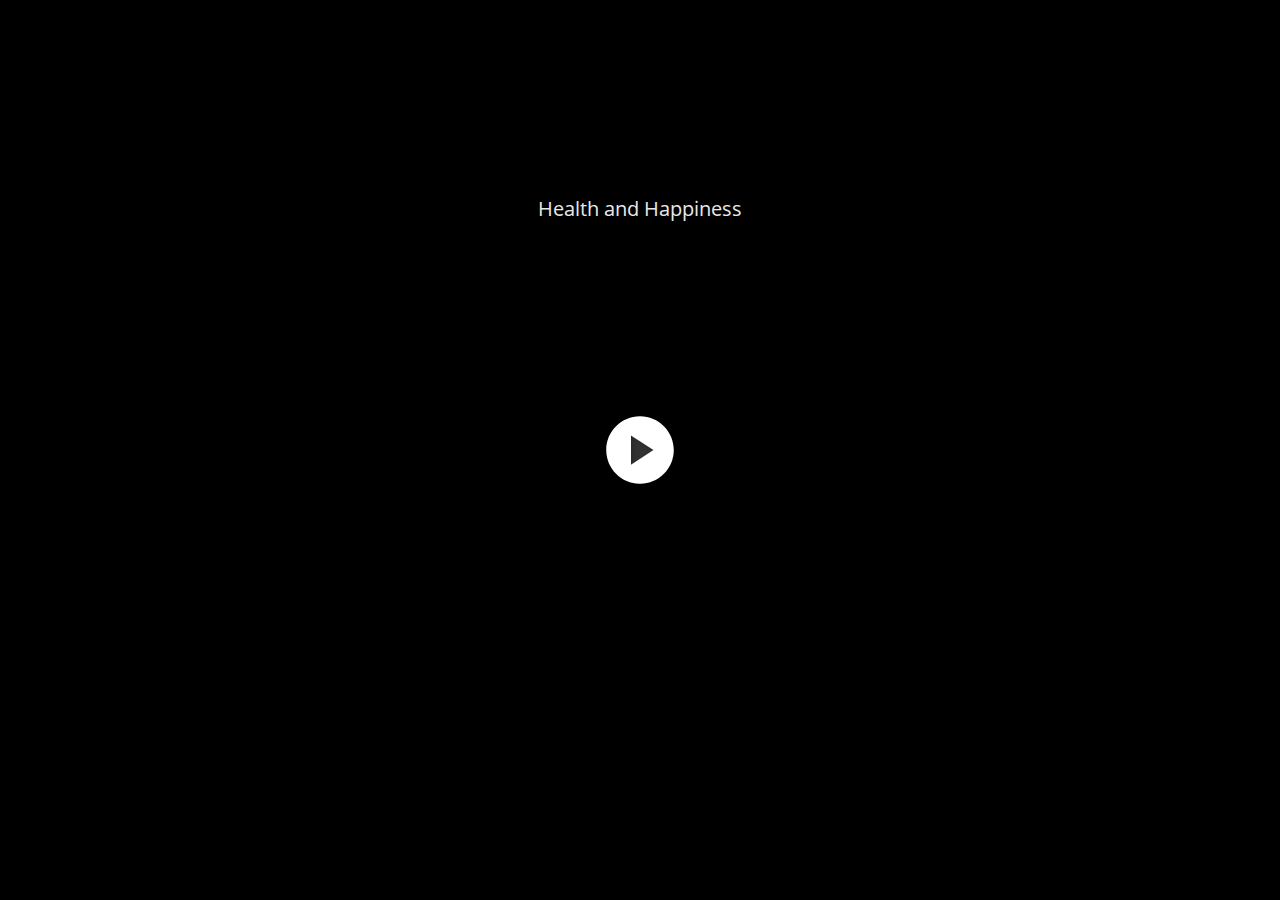
<file: index.html>
<!DOCTYPE html>
<html lang="ru-RU">
<head>
  <meta charset="utf-8">
  <!-- Created using Storyline 360 - http://www.articulate.com  -->
  <!-- version: 3.50.24832.0 -->
  <title>Health and Happiness</title>
  <meta http-equiv="x-ua-compatible" content="IE=edge" />
  <meta name="viewport" content="width=device-width, initial-scale=1.0, user-scalable=no, shrink-to-fit=no, minimal-ui" />
  <meta name="apple-mobile-web-app-capable" content="yes" />
  <style>
    html, body { height: 100%; padding: 0; margin: 0 }
    #app { height: 100%; width: 100%; }
  </style>
  
  <script>window.THREE = { };</script>
</head>
<body style="background: #FFFFFF" class="cs-HTML theme-unified">
  <!-- 360 -->
  <script>!function(e){function n(e,i){return e.test(i)}function i(e){var i=e||navigator.userAgent,o=i.split("[FBAN");if(void 0!==o[1]&&(i=o[0]),this.apple={phone:n(t,i),ipod:n(d,i),tablet:!n(t,i)&&n(s,i),device:n(t,i)||n(d,i)||n(s,i)},this.amazon={phone:n(h,i),tablet:!n(h,i)&&n(a,i),device:n(h,i)||n(a,i)},this.android={phone:n(h,i)||n(b,i),tablet:!n(h,i)&&!n(b,i)&&(n(a,i)||n(r,i)),device:n(h,i)||n(a,i)||n(b,i)||n(r,i)},this.windows={phone:n(l,i),tablet:n(p,i),device:n(l,i)||n(p,i)},this.other={blackberry:n(f,i),blackberry10:n(u,i),opera:n(c,i),firefox:n(A,i),chrome:n(w,i),device:n(f,i)||n(u,i)||n(c,i)||n(A,i)||n(w,i)},this.seven_inch=n(v,i),this.any=this.apple.device||this.android.device||this.windows.device||this.other.device||this.seven_inch,this.phone=this.apple.phone||this.android.phone||this.windows.phone,this.tablet=this.apple.tablet||this.android.tablet||this.windows.tablet,"undefined"==typeof window)return this}function o(){var e=new i;return e.Class=i,e}var t=/iPhone/i,d=/iPod/i,s=/iPad/i,b=/(?=.*\bAndroid\b)(?=.*\bMobile\b)/i,r=/Android/i,h=/(?=.*\bAndroid\b)(?=.*\bSD4930UR\b)/i,a=/(?=.*\bAndroid\b)(?=.*\b(?:KFOT|KFTT|KFJWI|KFJWA|KFSOWI|KFTHWI|KFTHWA|KFAPWI|KFAPWA|KFARWI|KFASWI|KFSAWI|KFSAWA)\b)/i,l=/IEMobile/i,p=/(?=.*\bWindows\b)(?=.*\bARM\b)/i,f=/BlackBerry/i,u=/BB10/i,c=/Opera Mini/i,w=/(CriOS|Chrome)(?=.*\bMobile\b)/i,A=/(?=.*\bFirefox\b)(?=.*\bMobile\b)/i,v=new RegExp("(?:Nexus 7|BNTV250|Kindle Fire|Silk|GT-P1000)","i");"undefined"!=typeof module&&module.exports&&"undefined"==typeof window?module.exports=i:"undefined"!=typeof module&&module.exports&&"undefined"!=typeof window?module.exports=o():"function"==typeof define&&define.amd?define("isMobile",[],e.isMobile=o()):e.isMobile=o()}(this);
    window.isMobile.apple.tablet = window.isMobile.apple.tablet ||
      (navigator.platform === 'MacIntel' && navigator.maxTouchPoints > 1);
    window.isMobile.apple.device = window.isMobile.apple.device || window.isMobile.apple.tablet;
    window.isMobile.tablet = window.isMobile.tablet || window.isMobile.apple.tablet;
    window.isMobile.any = window.isMobile.any || window.isMobile.apple.tablet;
  </script>

  <div id="focus-sink" aria-hidden="true" tabIndex="-1"></div>

  <div id="preso"></div>
  <script>
    window.DS = {};
    window.globals = {
      DATA_PATH_BASE: '',
      HAS_FRAME: true,
      HAS_SLIDE: true,

      lmsPresent: false,
      tinCanPresent: false,
      cmi5Present: false,
      aoSupport: false,
      scale: 'noscale',
      captureRc: false,
      browserSize: 'optimal',
      bgColor: '#FFFFFF',
      features: 'ModernPlayerRefresh,MultipleQuizTracking,TextStyleHyperlinks',
      themeName: 'unified',
      preloaderColor: '#8C8C8C',
      suppressAnalytics: false,
      productChannel: 'stable',
      publishSource: 'storyline',
      aid: 'aid|264bea0d-b95b-4fe7-bab4-c77ab55812f7',
      cid: '0ec06016-fab3-475b-80e3-fba4b82d7dae',
      playerVersion: '3.50.24832.0',
      maxIosVideoElements: 5,

      
      parseParams: function(qs) {
        if (window.globals.parsedParams != null) {
          return window.globals.parsedParams;
        }
        qs = (qs || window.location.search.substr(1)).split('+').join(' ');
        var params = {},
            tokens,
            re = /[?&]?([^=]+)=([^&]*)/g;

        while (tokens = re.exec(qs)) {
          params[decodeURIComponent(tokens[1]).trim()] =
            decodeURIComponent(tokens[2]).trim();
        }
        window.globals.parsedParams = params;
        return params;
      }

    };

    (function() {

      var classTypes = [ 'desktop', 'mobile', 'phone', 'tablet' ];

      var addDeviceClasses = function(prefix, testObj) {
        var curr, i;
        for (i = 0; i < classTypes.length; i++) {
          curr = classTypes[i];
          if (testObj[curr]) {
            document.body.classList.add(prefix + curr);
          }
        }
      };

      var params = window.globals.parseParams(),
          isDevicePreview = params.devicepreview === '1',
          isPhoneOverride = params.deviceType === 'phone' || (isDevicePreview && params.phone == '1'),
          isTabletOverride = (params.deviceType === 'tablet' || isDevicePreview) && !isPhoneOverride,
          isMobileOverride = isPhoneOverride || isTabletOverride;

      var deviceView = {
        desktop: !window.isMobile.any && !isMobileOverride,
        mobile: window.isMobile.any || isMobileOverride,
        phone: isPhoneOverride || (window.isMobile.phone && !isTabletOverride),
        tablet: isTabletOverride || window.isMobile.tablet
      };

      window.globals.deviceView = deviceView;
      window.isMobile.desktop = !window.isMobile.any;
      window.isMobile.mobile = window.isMobile.any;

      addDeviceClasses('view-', deviceView);

    })();
  </script>
  
  <script src='story_content/user.js' type=text/javascript></script>
  <div class="slide-loader"></div>

  <script type="text/javascript">
    var doc = document, loader = doc.body.querySelector('.slide-loader'); [ 1, 2, 3 ].forEach(function(n) { var d = doc.createElement('div'); d.style.backgroundColor = window.globals.preloaderColor; d.classList.add('mobile-loader-dot'); d.classList.add('dot' + n); loader.appendChild(d); });
  </script>

  <div class="mobile-load-title-overlay" style="display: none">
    <div class="mobile-load-title">Health and Happiness</div>
  </div>

  <div class="mobile-chrome-warning"></div>

  <script>
    
    if (window.autoSpider && window.vInterfaceObject) {
      document.querySelector('.mobile-load-title-overlay').style.display = 'none';
    }
  </script>

  

  <link rel="stylesheet" href="html5/data/css/output.min.css" data-noprefix />
</body>
<script src="html5/lib/scripts/bootstrapper.min.js"></script>
</html>
</file>
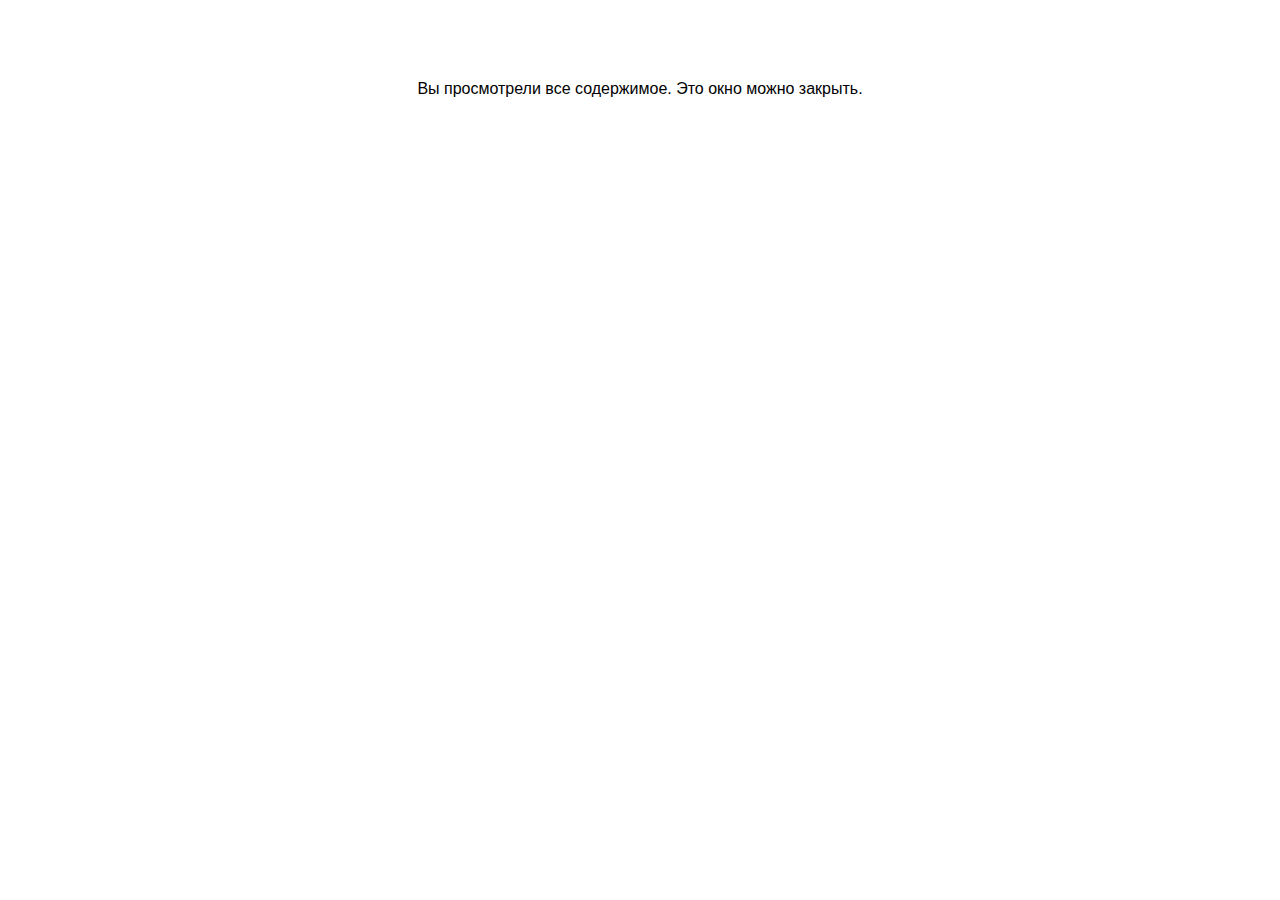
<file: lms/goodbye.html>
<html><body bgcolor="#ffffff">
<center>
<br><br><br><br><font face="Open Sans, articulate, tahoma, arial" size="3" color: "#333333">
Вы просмотрели все содержимое. Это окно можно закрыть.
</font>
</center>
</body></html>
</file>
